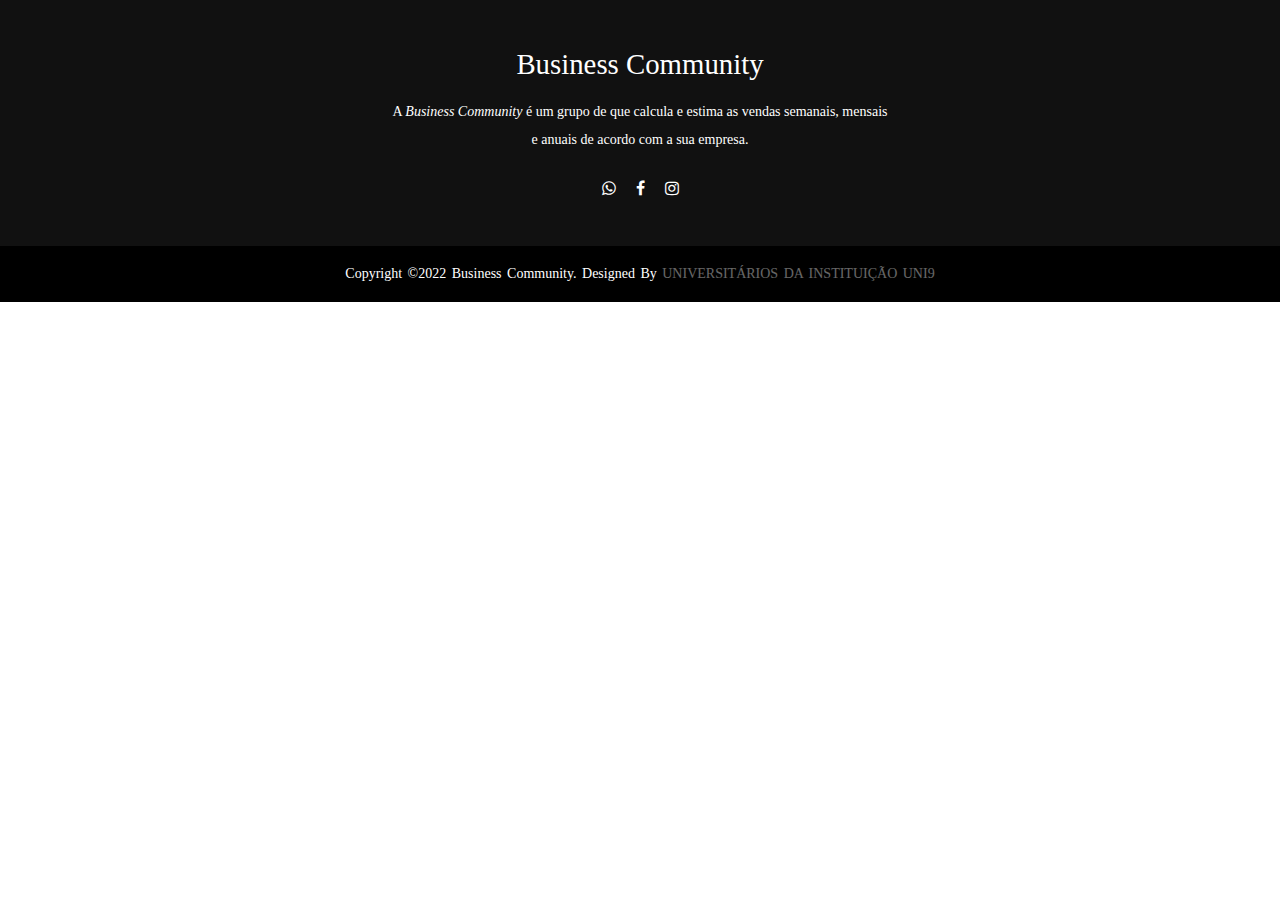
<file: footer.html>
<!DOCTYPE html>
<html lang="pt-br">

<head>
	<meta charset="UTF-8">
	<meta http-equiv="X-UA-Compatible" content="IE=edge">
	<meta name="viewport" content="width=device-width, initial-scale=1.0">
	<link rel="stylesheet" href="https://maxcdn.bootstrapcdn.com/font-awesome/4.5.0/css/font-awesome.min.css">
	<link rel="stylesheet" href="css/footer.css">
	<link rel="icon" href="img/Logo.png">
	<title>Footer</title>
</head>

<body>
	<footer>
		<div class="footer-content">
			<h3>Business Community</h3>
			<p>A <i> Business Community </i> é um grupo de que calcula e estima as vendas
				semanais, mensais e anuais de acordo com a sua empresa. </p>
			<ul class="sociais">
				<li><a href="#"><i class="fa fa-whatsapp"></i></a></li>
				<li><a href="#"><i class="fa fa-facebook"></i></a></li>
				<li><a href="#"><i class="fa fa-instagram"></i></a></li>
			</ul>
		</div>
		<div class="footer-bottom">
			<p>Copyright &copy;2022 Business Community. Designed by <span>Universitários da Instituição Uni9</span></p>
		</div>
	</footer>
</body>

</html>
</file>
<file: css/footer.css>
* {
    margin: 0;
    padding: 0;
    box-sizing: border-box;
}

html, body {
    height: 100%;
    margin: 0;
}

body {
    display: flex;
    flex-direction: column;
}

main {
    flex: 1;
}

footer {
    background: #111;
    width: 100%;
    font-family: "Open Sans";
    padding-top: 40px;
    color: #fff;
    position: relative; /* Ajuste aqui */
}

.footer-content {
    display: flex;
    align-items: center;
    justify-content: center;
    flex-direction: column;
    text-align: center;
}

.footer-content h3 {
    font-size: 1.8rem;
    font-weight: 400;
    text-transform: capitalize;
    line-height: 3rem;
}

.footer-content p {
    max-width: 500px;
    margin: 10px auto;
    line-height: 28px;
    font-size: 14px;
    color: #fff;
}

.sociais {
    list-style: none;
    display: flex;
    align-items: center;
    justify-content: center;
    margin: 1rem 0 3rem 0;
}

.sociais li {
    margin: 0 10px;
}

.sociais a {
    text-decoration: none;
    color: white;
}

.sociais a i {
    font-size: 1rem; /* Corrigido de 1.rem */
    transition: color .4s ease;
}

.sociais a:hover i {
    color: blue;
}

.footer-bottom {
    background: #000;
    width: 100%;
    padding: 20px 0;
    text-align: center;
}

.footer-bottom p {
    font-size: 14px;
    word-spacing: 2px;
    text-transform: capitalize;
    color: #fff;
}

.footer-bottom span {
    text-transform: uppercase;
    opacity: .4;
    font-weight: 200;
}
</file>
